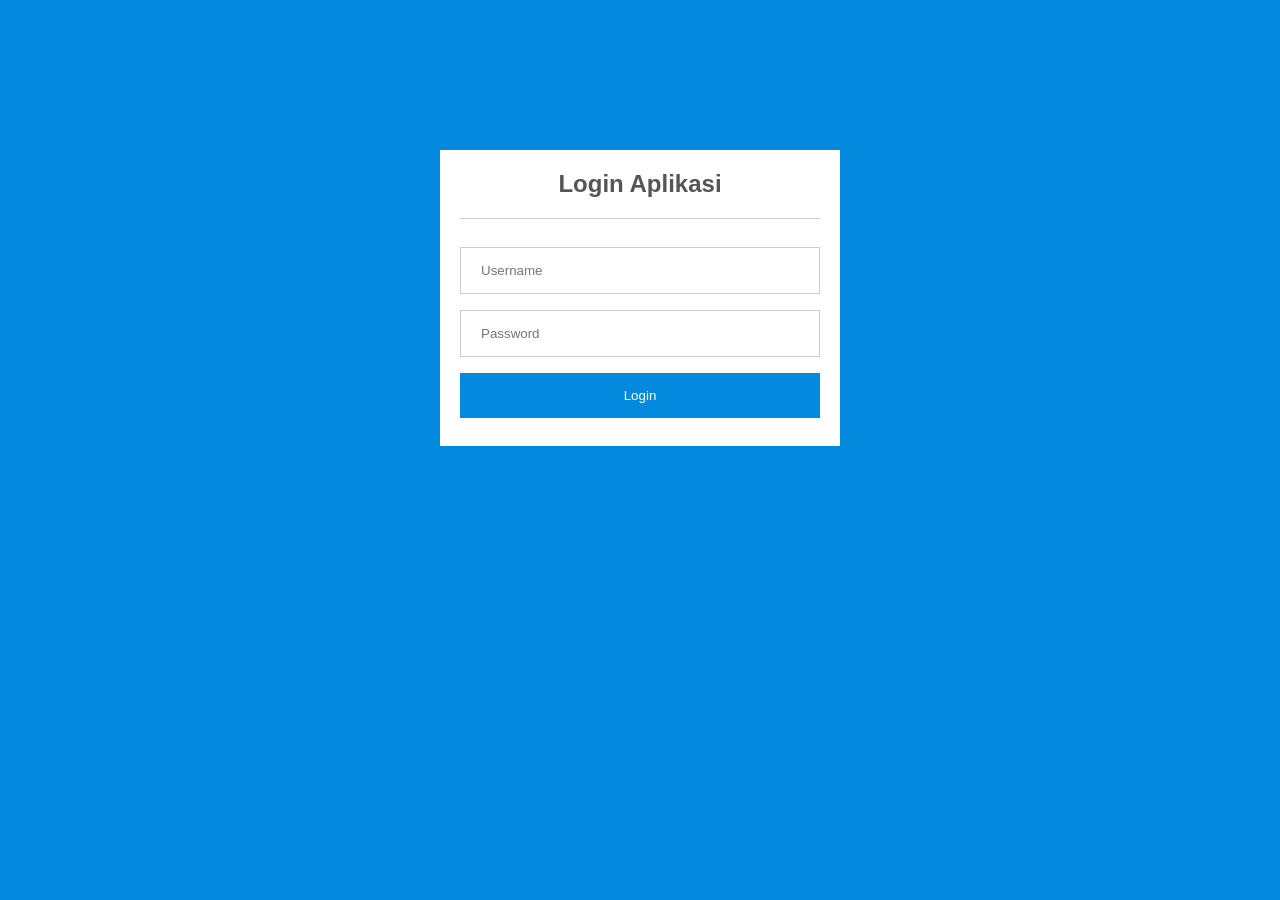
<file: index.html>
<!DOCTYPE html>
<html lang="en" dir="ltr">
  <head>
    <meta charset="utf-8">
    <meta name="viewport" content="width=device-width, initial-scale=1">
    <link rel="stylesheet" href="index.css">
    <title></title>
  </head>
  <body>
    <div class="container">
      <section class="login-box">

        <h2>Login Aplikasi</h2>
        <form method="post" action="ceklogin.php">
          <input type="text" placeholder="Username" id="username">
          <input type="password" placeholder="Password" id="password">
          <input type="submit" value="Login">
        </form>
      </section>
      </div>          


  </body>
</html>
</file>
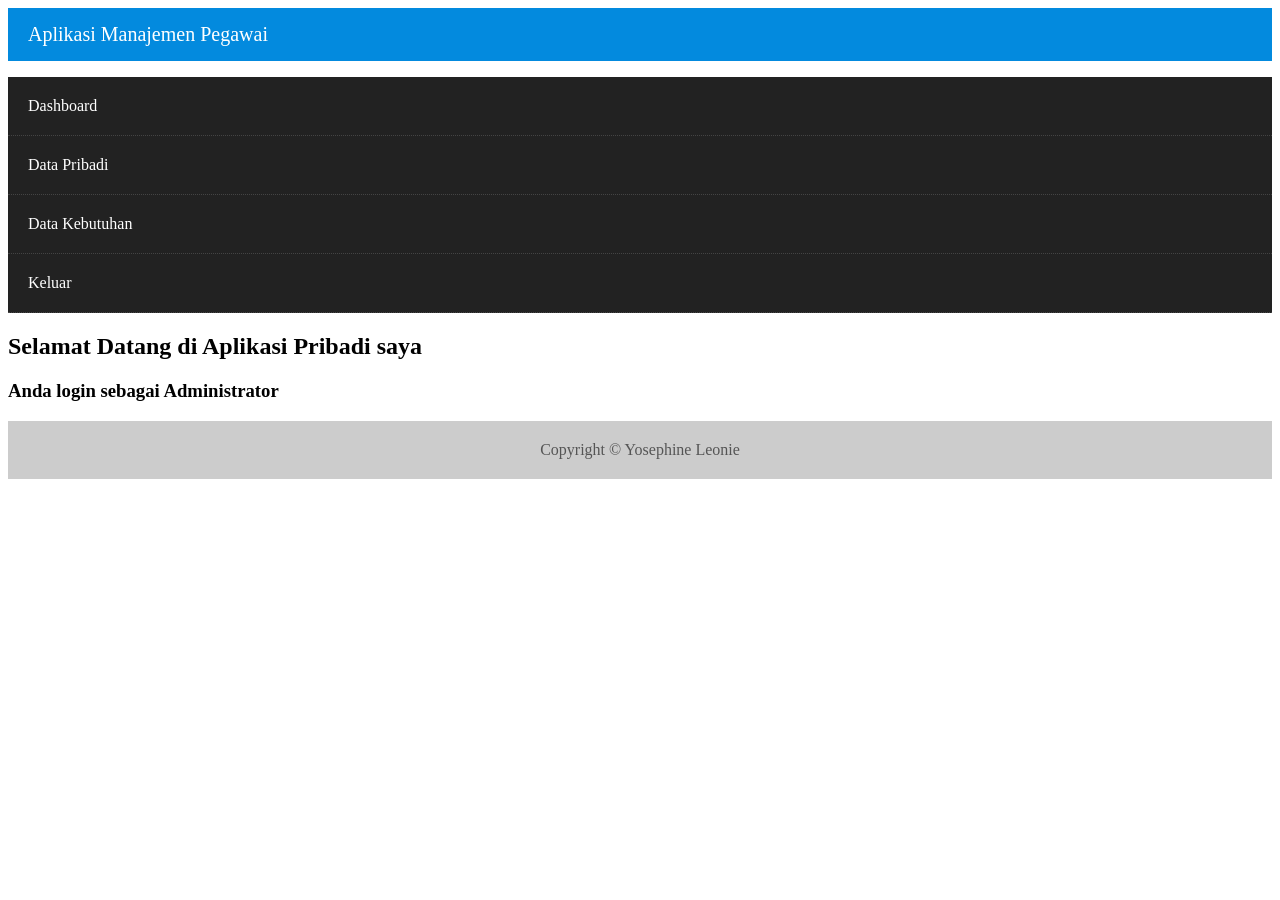
<file: dashboard.html>
<!DOCTYPE html>
<html lang="en">
<head>
    <meta charset="UTF-8">
    <meta name="viewport" content="width=device-width, initial-scale=1.0">
    <link rel="stylesheet" href="style.css">
    <title>Document</title>
</head>
<body>
    <header>
        Aplikasi Manajemen Pegawai
    </header>
    <div class="container">
        <aside>
            <ul class="menu">
                <li><a href="dashboard.html">Dashboard</a></li>
                  <li><a href="tabel.html">Data Pribadi</a></li>
                    <li><a href="tabel.html">Data Kebutuhan</a></li>
                    <li><a href="login.html">Keluar</a></li>
            </ul>
        </aside>
        <section>
            <h1>Selamat Datang di Aplikasi Pribadi saya</h1>
            <h3>Anda login sebagai Administrator</h3>
        </section>
    </div>
    <footer>
        Copyright &copy; Yosephine Leonie
    </footer>
</body>
</html>
</file>
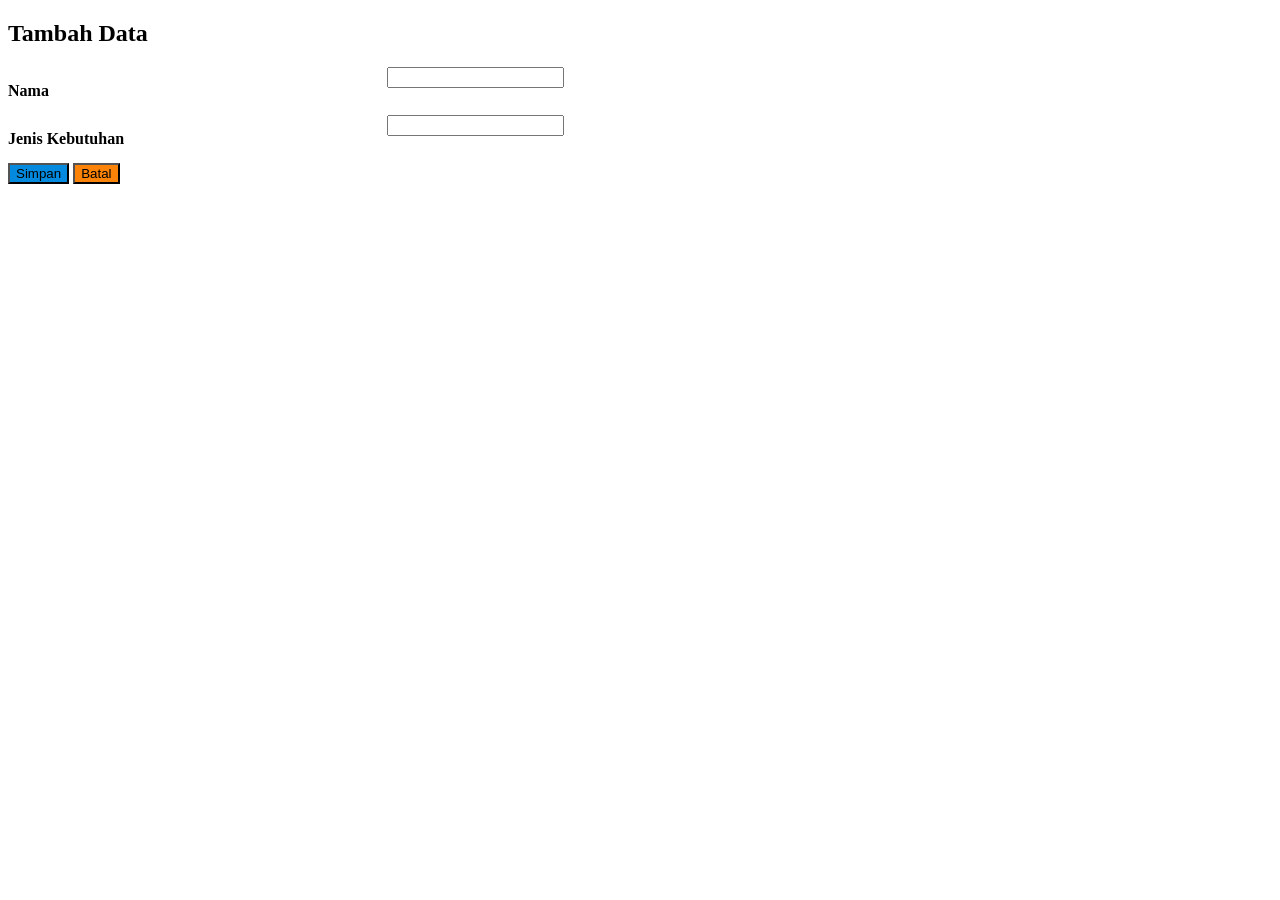
<file: form.html>
<!DOCTYPE html>
<html lang="en">
<head>
    <meta charset="UTF-8">
    <meta name="viewport" content="width=device-width, initial-scale=1.0">
    <link rel="stylesheet" href="form.css">
    <title>Document</title>
</head>
<body>
    <h2 class="judul">Tambah Data</h2>
    <form method="post" action="proses.php">
        <div class="form-group">
            <label for="nama">Nama</label>
            <div class="input"><input type="text" id="nama"></div>
        </div>

        <div class="form-group">
            <label for="Jenis Kebutuhan"> Jenis Kebutuhan</label>
            <div class="input"><input type="text" id="jenis_kebutuhan"></div>

        <div class="form-group">
            <input type="submit" value="Simpan" class="tombol simpan">
            <input type="reset" value="Batal" class="tombol reset">
        </div>
    </form>
</body>
</html>
</file>
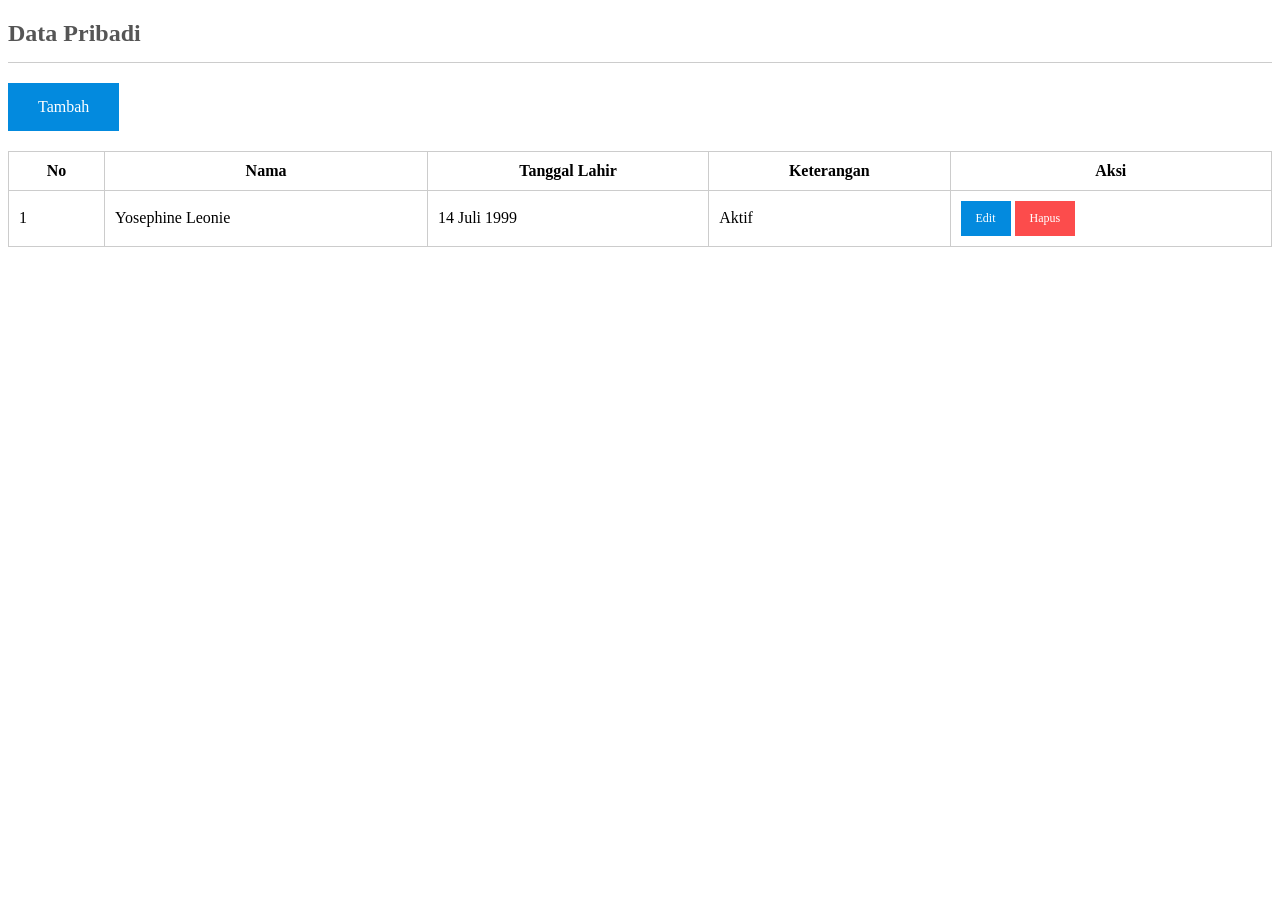
<file: tabel.html>
<!DOCTYPE html>
<html lang="en">
<head>
    <meta charset="UTF-8">
    <meta name="viewport" content="width=, initial-scale=1.0">
    <link rel="stylesheet" href="tabel.css">
    <title>Document</title>
</head>
<body>
    <section class="main">
        <h2 class="judul">Data Pribadi</h2>
        <a class="tombol" href="form.html">Tambah</a>

        <table class="table">
            <thead>
                <tr>
                <th>No</th>
                <th>Nama</th>
                <th>Tanggal Lahir</th>
                <th>Keterangan</th>
                <th>Aksi</th>
                </tr>
            </thead>
            <tbody>
                <tr>
                    <td>1</td>
                    <td>Yosephine Leonie</td>
                    <td>14 Juli 1999</td>
                    <td>Aktif</td>
                    <td>
                        <a class="tombol edit" href="#">Edit</a>
                        <a class="tombol hapus" href="#">Hapus</a>
                    </td>
                </tr>
            </tbody>
        </table>
    </section>
</body>
</html>
</file>
<file: index.css>
*{
    box-sizing: border-box;
}

body {
    font-family: Arial;
    margin: 0;
    background: #038ade;
}

.container {
    display: flex;
    flex-wrap: wrap;
    justify-content: center;
}

.login-box{
    margin-top: 150px;
    flex-basis: 400px;
    background: #fff;
    padding: 20px;
}

.login-box h2 {
    border-bottom: 1px solid #ccc;
    color: #555;
    text-align: center;
    padding-bottom: 20px;
    margin: 0 0 20px;
}

input, select {
    width: 100%;
    padding: 15px 20px;
    margin: 8px 0;
    border: 1px solid #ccc;
}

input[type=submit] {
    background-color: #038ade;
    border: none;
    color: #fff;
    text-decoration: none;
    cursor: pointer;
}
</file>
<file: style.css>
header {
    background: #038ade;
    color: #fff;
    padding: 15px 20px;
    font-size: 20px;
}

aside {
    flex: 20%;
    background: #222;
}

section.main {
    flex: 80%;
    background: #fff;
    min-height: 530px;
    padding: 15px 20px;
}

footer {
    background: #ccc;
    color: #555;
    padding: 20px;
    text-align: center;
}

@media (max-width: 700px) {
    .container {
        flex-direction: column;

    }
}

.menu {
    padding: 0;
}

.menu li {
    border-bottom: 1px dotted #444;
}

.menu a {
    display: block;
    padding: 20px 20px;
    list-style: none;
    color: #fff;
    text-decoration: none;
}

.menu a:hover {
    background: #fff;
}
</file>
<file: form.css>
.form-group {
    clear: both;
}

.form-group label {
    display: block;
    padding: 15px 0;
    float: left;
    width: 30%;
    font-weight: bold;
}

.form-group .input {
    display: block;
    width: 50%;
    float: left;
}

.tombol.simpan {
    background: #038ade;
}

.tombol.reset {
    background: #fb8307;
}

@media (max-width: 700px) {
    .form-group label, form-group .input {
        width: 100%;
    }
}
</file>
<file: tabel.css>
.judul {
    color: #555;
    border-bottom: 1px solid #ccc;
    padding-bottom: 15px;
}

.table {
    width: 100%;
    margin-top: 20px;
    border-collapse: collapse;
}

.table th, table td {
    border: 1px solid #ccc;
    padding: 10px;
}

.table th {
    border: 1px solid #ccc;
    padding: 10px;
}

.tombol {
    display: inline-block;
    max-width: 150px;
    padding: 15px 30px;
    color: #fff;
    text-decoration: none;
    background: #038ade;
    cursor: pointer;
}

.tombol.edit, .tombol.hapus {
    padding: 10px 15px;
    font-size: 12px;
}

.tombol.hapus {
    background: #fc4c4c;
}
</file>
